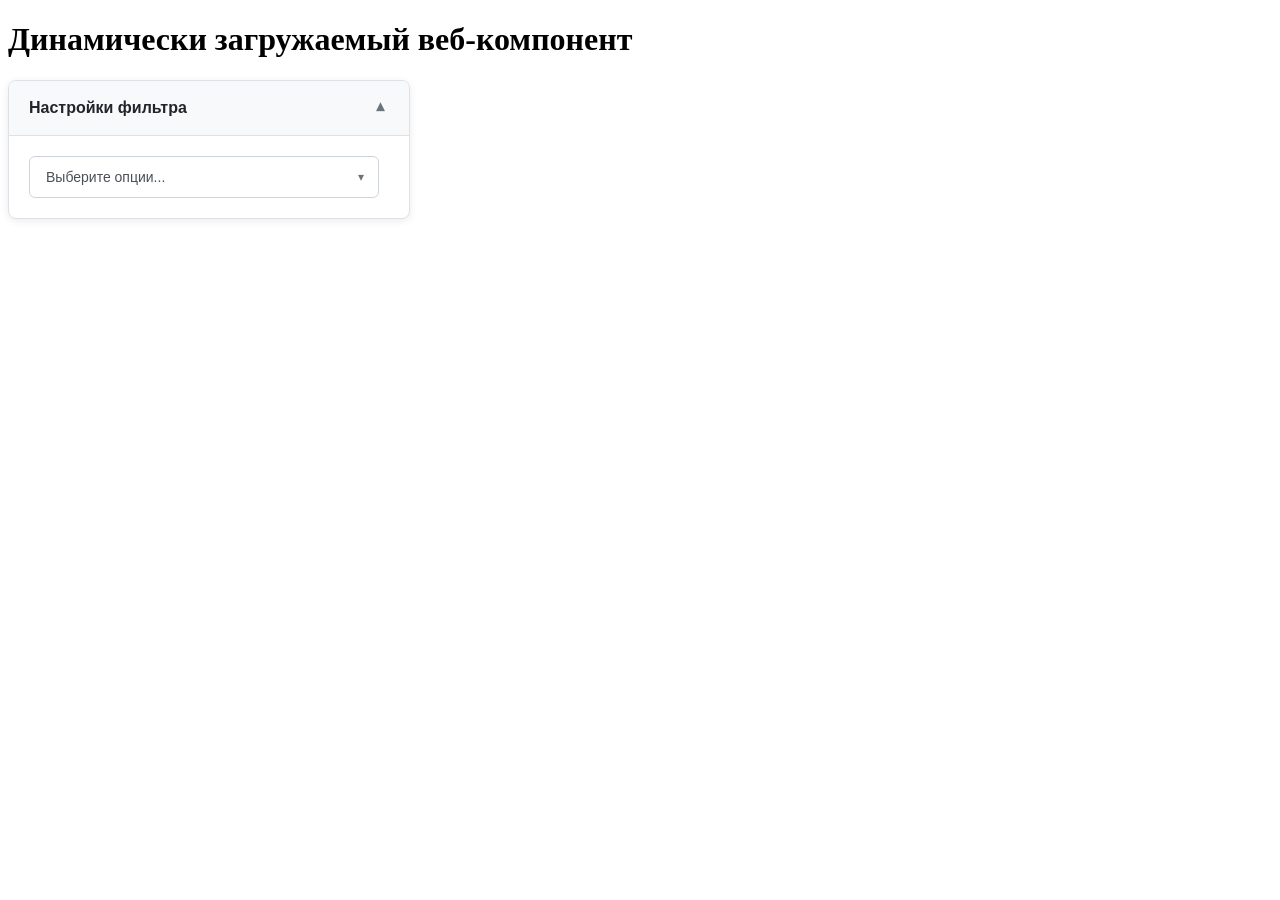
<file: index.html>
<!DOCTYPE html>
<html lang="ru">
<head>
  <meta charset="UTF-8">
  <meta name="viewport" content="width=device-width, initial-scale=1.0">
  <title>Web Component</title>
</head>
<body>
  
  <h1>Динамически загружаемый веб-компонент</h1>
  <div id="app"></div>
  
  <script>
    const components = ["my-select", "my-panel"];
    const onLoad = (event) => {
      const scriptElement = event.target;
      const componentName = scriptElement.dataset.name;
      const app = document.getElementById("app");
      
      if (componentName === "my-panel") {
        app.innerHTML = `
          <my-panel header="Настройки фильтра" subheader="Выберите нужные опции" toggleable>
            <my-select>
              <option value="opt1">Option 1</option>
              <option value="opt2">Option 2</option>
              <option value="opt3">Option 3</option>
            </my-select>
          </my-panel>
        `;
      }
    };
    const onError = (error) => {
      console.error("Ошибка загрузки скрипта:", error);
    };
    components.forEach((component) => {
      const script = document.createElement("script");
      script.src = `./${component}.js`;
      script.dataset.name = component;
      script.addEventListener("load", onLoad);
      script.addEventListener("error", onError);
      document.body.append(script);
    });
  </script>
</body>
</html>
</file>
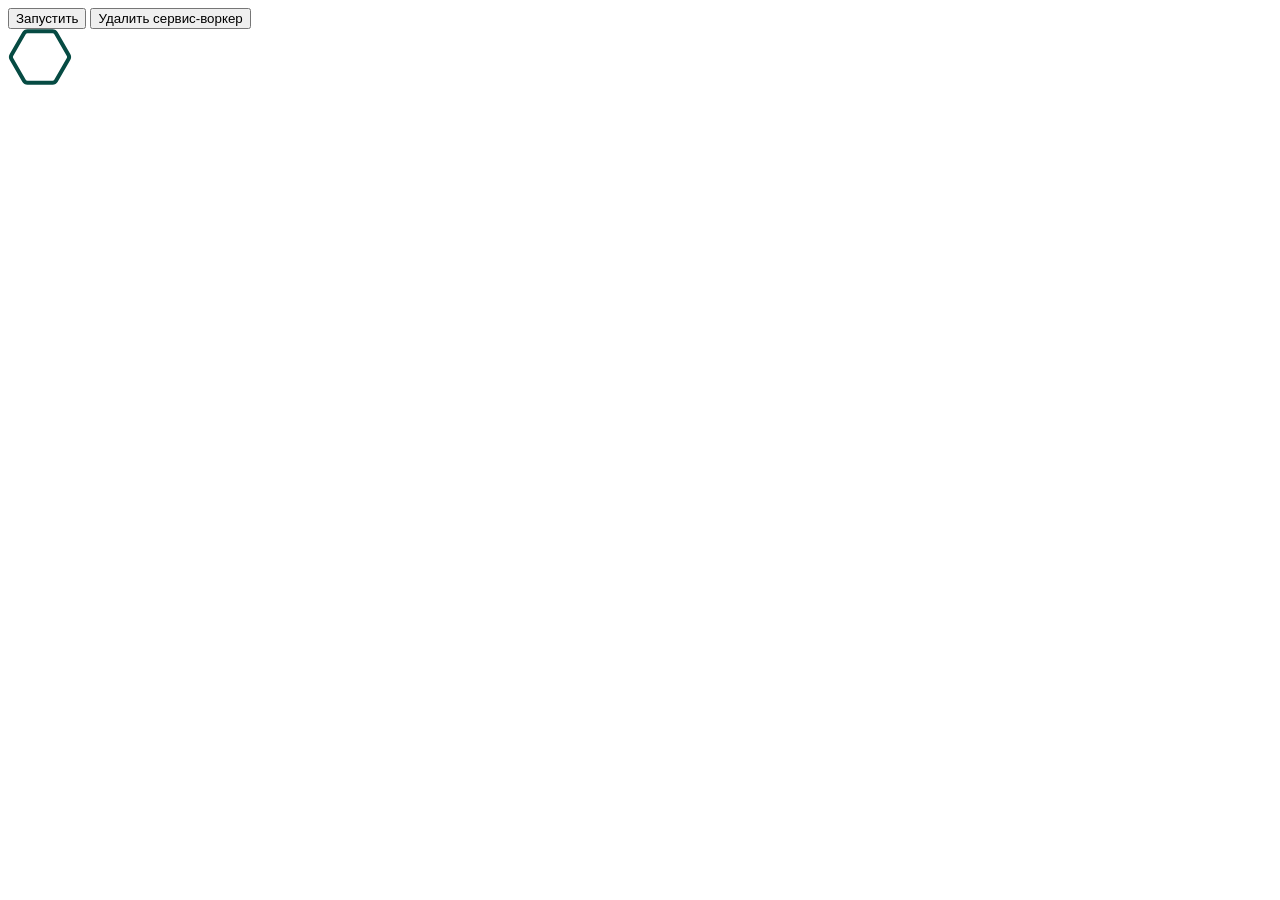
<file: workers/service-worker.html>
<!DOCTYPE html>
<html lang="ru">
<head>
  <meta charset="UTF-8">
  <meta name="viewport" content="width=device-width, initial-scale=1.0">
  <title>Сервис-воркер</title>
  <style>
    @keyframes spinner {
      0% {
        transform: scale(.1) rotate(0deg);
        fill: currentColor;
      }
      33% {
        transform: scale(1) rotate(150deg);
        fill: transparent;
      }
      66% {
        transform: scale(1) rotate(210deg);
        fill: transparent;
      }
      100% {
        transform: scale(.1) rotate(360deg);
        fill: currentColor;
      }
    }

    .spinner {
      animation: spinner 1.5s infinite linear;
      color: rgb(6, 75, 67);
    }
  </style>
</head>
<body>

  <button id="start">Запустить</button>
  <button id="unregister">Удалить сервис-воркер</button>
  <div>
    <svg xmlns="http://www.w3.org/2000/svg" width="64" height="56" fill="none" class="spinner"><path stroke="currentColor" stroke-width="4" d="M3.464 30a4 4 0 0 1 0-4L16 4.287a4 4 0 0 1 3.464-2h25.072a4 4 0 0 1 3.464 2L60.536 26a4 4 0 0 1 0 4L48 51.713a4 4 0 0 1-3.464 2H19.464a4 4 0 0 1-3.464-2L3.464 30Z"/></svg>
  </div>
  <div id="result"></div>

  <script>
    const MSG = {
      GET_CACHED: "GET_CACHED",
      RECALCULATE: "RECALCULATE"
    };

    const getServiceWorker = async (scriptURL, options) => {
      if ("serviceWorker" in navigator) {
        try {
          let registration = await navigator.serviceWorker.getRegistration();
          if (!registration) {
            registration = await navigator.serviceWorker.register(scriptURL, options);
            await navigator.serviceWorker.ready;
          }
          return {
            registration,
            container: navigator.serviceWorker,
            controller: registration.active,
            addEventListener: navigator.serviceWorker.addEventListener.bind(navigator.serviceWorker),
            postMessage: registration.active.postMessage.bind(registration.active)
          };
        } catch (error) {
          console.error(`Ошибка регистрации: ${error}`);
        }
      }
    };

    (async () => {
      const serviceWorker = await getServiceWorker("./service-worker.js", { scope: "./" });
      if (!serviceWorker) return;

      serviceWorker.addEventListener("message", (evt) => {
        const { type, payload } = evt.data;
        if (type === "RESULT") {
          document.getElementById("result").textContent = payload;
        }
      });

      serviceWorker.postMessage({
        type: MSG.GET_CACHED,
        payload: { timeout: 3000 }
      });

      document.getElementById("start").addEventListener("click", () => {
        serviceWorker.postMessage({
          type: MSG.RECALCULATE,
          payload: { timeout: 3000 }
        });
      });

      document.getElementById("unregister").addEventListener("click", async () => {
        const reg = await navigator.serviceWorker.getRegistration();
        if (reg) {
          await reg.unregister();
          console.log("Сервис-воркер удален");
        }
      });
    })();
  </script>
</body>
</html>
</file>
